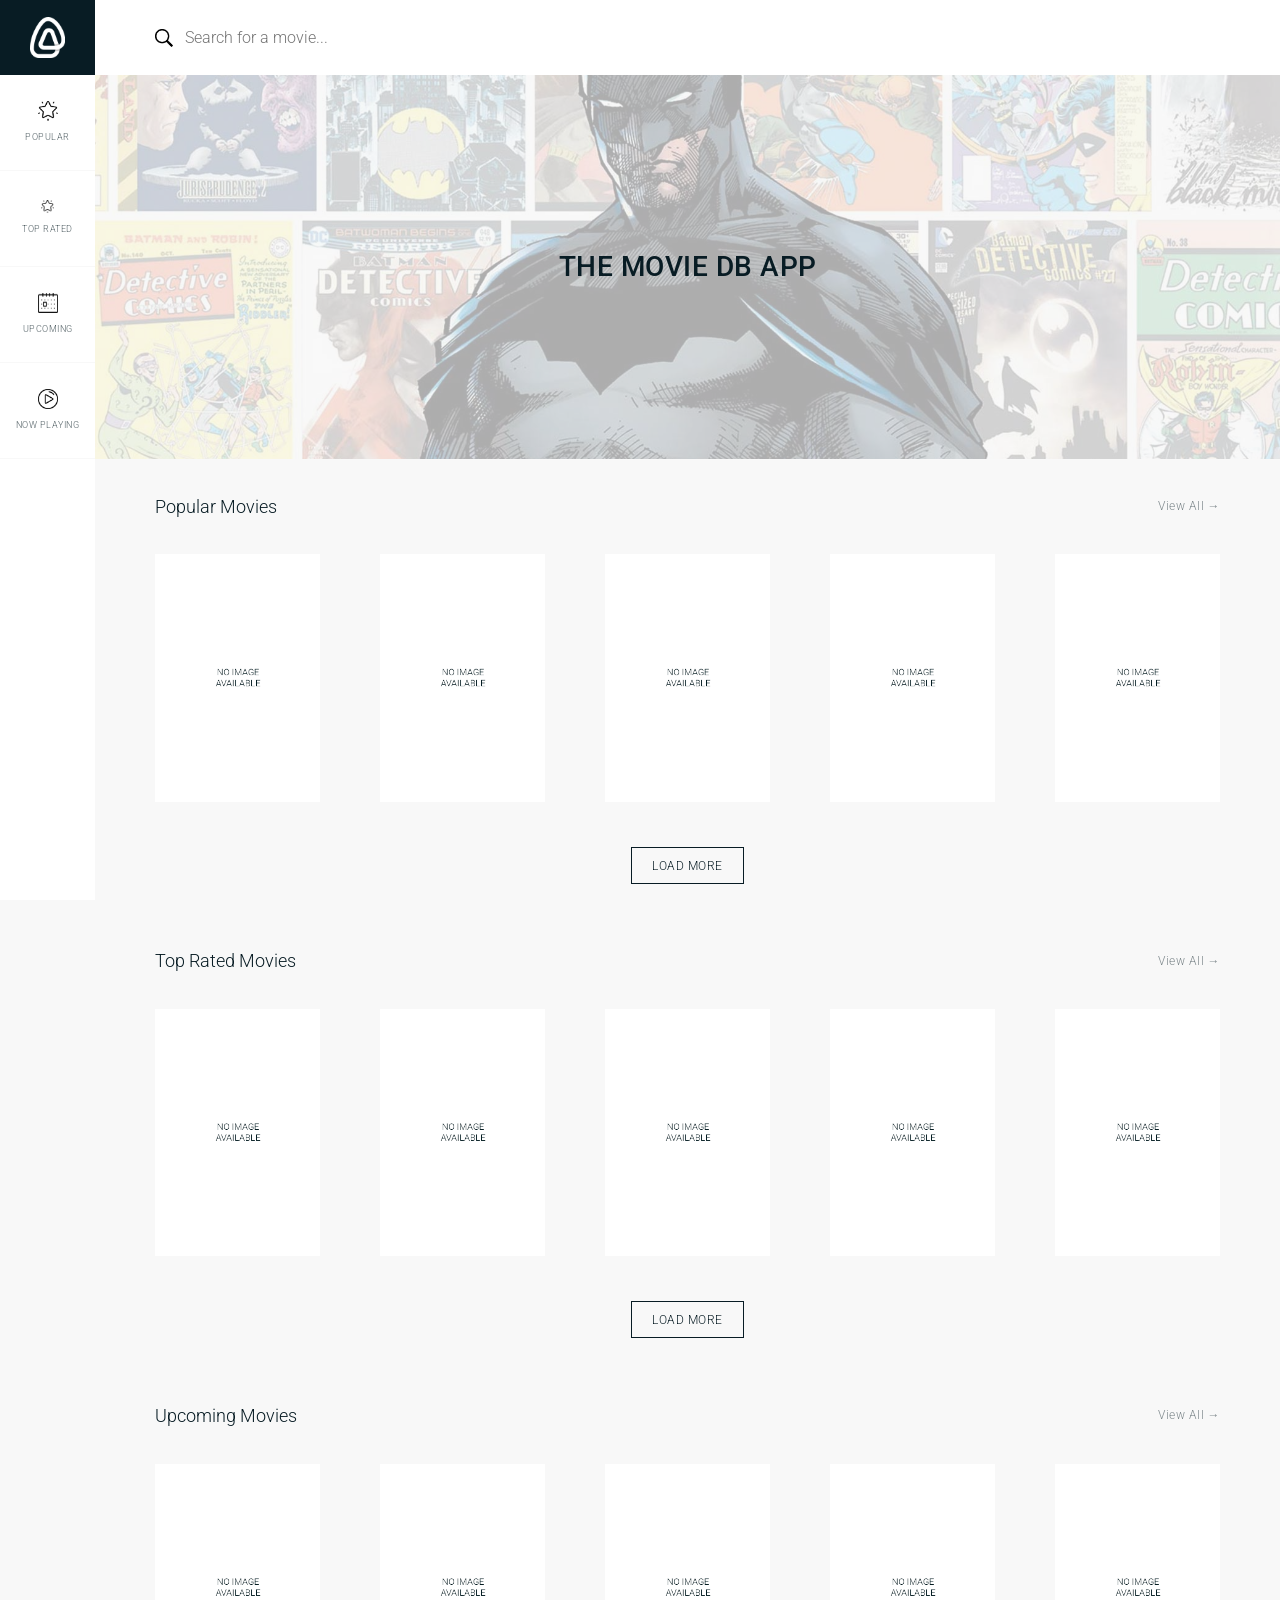
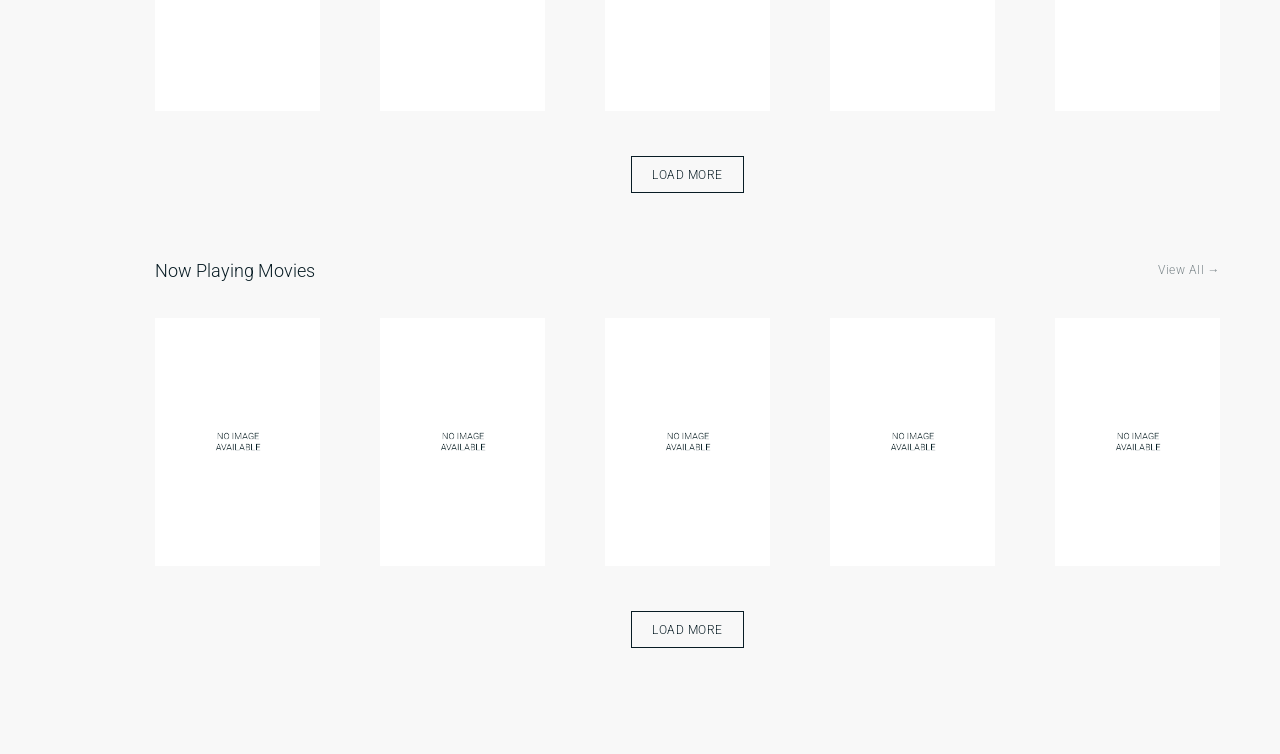
<file: pages/index.html>
<!DOCTYPE html>
<html>
  <head>
    <title>TMDb</title>
    <meta charset="utf-8">
    <meta name="viewport" content="width=device-width, initial-scale=1">
    <link rel="stylesheet" href="../styles/main.css">
    <link rel="stylesheet" href="../styles/new-elements.css">
    <link href="https://fonts.googleapis.com/css?family=Roboto:300,400,500&amp;subset=cyrillic" rel="stylesheet">
  </head>
  <body>
    <div itemid="MAIN">
    <!-- NAV BAR -->
    <nav class="nav">
        <a href="index.html" class="nav-logo"><img style="width: 37%;" src="../images/iso_blanco_transparent.png" alt="Logo" /></a>
        <a href="" class="show-navbar-drop">
            <div class="navbar-toggle">
                <div class="bar"></div>
                <div class="bar"></div> 
                <div class="bar"></div>
            </div>
        </a>    
        <ul class="navbar-lists">
            <li class="nav-items">
                <a href="#" id="popular-nav" class="nav-link">
                    <div class="nav-group-link"> 
                        <img class="nav-link-icons" src="../images/popular.png" alt="popular icon" />      
                        <span class="nav-link-name">Popular</span>
                    </div>
                </a>
            </li>
            <li class="nav-items">
                <a href="#" id="top-rated-nav" class="nav-link">
                    <div class="nav-group-link">
                        <img class="nav-link-icons popularicons" src="../images/popular.png" alt="popular icon" />   
                        <span class="nav-link-name">Top Rated</span>
                    </div>
                </a>
            </li>
            <li class="nav-items">
                <a href="#" id="upcoming-nav" class="nav-link">
                    <div class="nav-group-link">
                        <img class="nav-link-icons" src="../images/upcoming.png" alt="popular icon" />   
                        <span class="nav-link-name">Upcoming</span>
                    </div>
                </a>
            </li>
            <li class="nav-items">
                <a href="#" id="now-playing-nav" class="nav-link">
                    <div class="nav-group-link">
                        <img class="nav-link-icons" src="../images/now_playing.png" alt="popular icon" />   
                        <span class="nav-link-name">Now Playing</span>
                    </div>
                </a>
            </li> 
        </ul>
    </nav>
      
    <!-- HEADER -->    
    <header class="header">
        <div class="head-searchbar">
            <input type="text" placeholder="Search for a movie..." id="head-searchbar-input">
            <img class="head-searchbar-icon" src="../images/search.png" alt="Search Icon" /> 
        </div>
    </header>     
        
    <!-- MOVIE HEADER -->
    <section class="movies-section-main">
        <div class="container-main home1" type="page" mode="collection">
            
            <!-- BANNER -->
            <header class="sec-header">
                <div class="sec-header-wrap">
                    <h1 class="sec-header-title">The Movie DB App</h1>
                </div>
            </header>
            
            <!-- MOVIE SECTION POPULAR -->
            <div id="popular" class="wrapper">
                <div class="movies">
                    <header class="header-movies">
                        <h2 class="category-title">Popular Movies</h2>
                            <a href="view_all.html" class="view-all-link view-all"> View All </a>
                    </header>
                    <ul id="popular-section" class="list-of-movies">
                        <li id="#show-desc" class="movies-item">
                            <a href="#" class="movies-item-link">
                                <figure class="movies-poster" onclick="showModal()">
                                    <img src="../images/no-image.png"  alt="" class="movies-item-image is-loaded"> 
                                </figure>
                                <div class="item-full-content">
                                    <p class="item-title"></p>
                                </div>
                            </a>
                        </li>
                        <li class="movies-item ">
                            <a href="#" class="movies-item-link">
                                <figure class="movies-poster">
                                    <img src="../images/no-image.png" alt="" class="movies-item-image is-loaded">
                                </figure>
                                <div class="item-full-content">
                                    <p class="item-title"></p>
                                </div>
                            </a>
                        </li>
                        <li class="movies-item ">
                            <a href="#" class="movies-item-link">
                                <figure class="movies-poster">
                                    <img src="../images/no-image.png" alt="" class="movies-item-image is-loaded">
                                </figure>
                                <div class="item-full-content">
                                    <p class="item-title"></p>
                                </div>
                            </a>
                        </li>
                        <li class="movies-item ">
                            <a href="#" class="movies-item-link">
                                <figure class="movies-poster">
                                    <img src="../images/no-image.png" alt="" class="movies-item-image is-loaded">
                                </figure>
                                <div class="item-full-content">
                                    <p class="item-title"></p>
                                </div>
                            </a>
                        </li>
                        <li class="movies-item ">
                            <a href="#" class="movies-item-link">
                                <figure class="movies-poster">
                                    <img src="../images/no-image.png" alt="" class="movies-item-image is-loaded">
                                </figure>
                                <div class="item-full-content">
                                    <p class="item-title"></p>
                                </div>
                            </a>
                        </li>
                    </ul>
                    <div class="movies-load-more">
                        <a href="#" class="load-more button">Load More</a>
                    </div>
                </div> 
            </div>
            
            <!-- MOVIE SECTION TOP RATED -->
            <div id="top-rated" class="wrapper">
                <div class="movies">
                    <header class="header-movies">
                        <h2 class="category-title">Top Rated Movies</h2>
                        <a href="view_all.html" class="view-all-link view-all"> View All </a>
                    </header>
                    <ul id="top-rated-section" class="list-of-movies">
                        <li class="movies-item ">
                            <a href="/movie/19404" class="movies-item-link">
                                <figure class="movies-poster">
                                    <img src="../images/no-image.png" alt="" class="movies-item-image is-loaded">
                                </figure>
                                <div class="item-full-content">
                                    <p class="item-title"></p>
                                </div>
                            </a>
                        </li>
                        <li class="movies-item ">
                            <a href="/movie/496243" class="movies-item-link">
                                <figure class="movies-poster">
                                    <img src="../images/no-image.png" alt="" class="movies-item-image is-loaded">
                                </figure>
                                <div class="item-full-content">
                                    <p class="item-title"></p>
                                </div>
                            </a>
                        </li>
                        <li class="movies-item ">
                            <a href="/movie/278" class="movies-item-link">
                                <figure class="movies-poster">
                                    <img src="../images/no-image.png" alt="" class="movies-item-image is-loaded">
                                </figure>
                                <div class="item-full-content">
                                    <p class="item-title"></p>
                                </div>
                            </a>
                        </li>
                        <li class="movies-item ">
                            <a href="/movie/238" class="movies-item-link">
                                <figure class="movies-poster">
                                    <img src="../images/no-image.png" alt="" class="movies-item-image is-loaded">
                                </figure>
                                <div class="item-full-content">
                                    <p class="item-title"></p>
                                </div>
                            </a>
                        </li>
                        <li class="movies-item ">
                            <a href="/movie/372058" class="movies-item-link">
                                <figure class="movies-poster">
                                    <img src="../images/no-image.png" alt="" class="movies-item-image is-loaded">
                                </figure>
                                <div class="item-full-content">
                                    <p class="item-title"></p>
                                </div>
                            </a>
                        </li>
                    </ul>
                    <div class="movies-load-more">
                        <a href="#" class="load-more button">Load More</a>
                    </div>
                </div> 
            </div>
            
            <!-- MOVIE SECTION UPCOMING -->
            <div id="upcoming" class="wrapper">
                <div class="movies">
                    <header class="header-movies">
                        <h2 class="category-title">Upcoming Movies</h2>
                        <a href="view_all.html" class="view-all-link view-all"> View All </a>
                    </header>
                    <ul id="upcoming-section" class="list-of-movies">
                        <li class="movies-item ">
                            <a href="/movie/420818" class="movies-item-link">
                                <figure class="movies-poster">
                                    <img src="../images/no-image.png" alt="" class="movies-item-image is-loaded">
                                </figure>
                                <div class="item-full-content">
                                    <p class="item-title"></p>
                                </div>
                            </a>
                        </li>
                        <li class="movies-item ">
                            <a href="/movie/301528" class="movies-item-link">
                                <figure class="movies-poster">
                                    <img src="../images/no-image.png" alt="" class="movies-item-image is-loaded">
                                </figure>
                                <div class="item-full-content">
                                    <p class="item-title"></p>
                                </div>
                            </a>
                        </li>
                        <li class="movies-item ">
                            <a href="/movie/466272" class="movies-item-link">
                                <figure class="movies-poster">
                                    <img src="../images/no-image.png" alt="" class="movies-item-image is-loaded">
                                </figure>
                                <div class="item-full-content">
                                    <p class="item-title"></p>
                                </div>
                            </a>
                        </li>
                        <li class="movies-item ">
                            <a href="/movie/511987" class="movies-item-link">
                                <figure class="movies-poster">
                                    <img src="../images/no-image.png" alt="" class="movies-item-image is-loaded">
                                </figure>
                                <div class="item-full-content">
                                    <p class="item-title"></p>
                                </div>
                            </a>
                        </li>
                        <li class="movies-item ">
                            <a href="/movie/384018" class="movies-item-link">
                                <figure class="movies-poster">
                                    <img src="../images/no-image.png" alt="" class="movies-item-image is-loaded">
                                </figure>
                                <div class="item-full-content">
                                    <p class="item-title"></p>
                                </div>
                            </a>
                        </li>
                    </ul>
                    <div class="movies-load-more">
                        <a href="#" class="load-more button">Load More</a>
                    </div>
                </div> 
            </div>
            
            <!-- MOVIE SECTION NOW PLAYING -->
            <div id="now-playing" class="wrapper">
                <div class="movies">
                    <header class="header-movies">
                        <h2 class="category-title">Now Playing Movies</h2>
                        <a href="view_all.html" class="view-all-link view-all"> View All </a>
                    </header>
                    <ul id="now-playing-section" class="list-of-movies">
                        <li class="movies-item ">
                            <a href="/movie/420818" class="movies-item-link">
                                <figure class="movies-poster">
                                    <img src="../images/no-image.png" alt="" class="movies-item-image is-loaded">
                                </figure>
                                <div class="item-full-content">
                                    <p class="item-title"></p>
                                </div>
                            </a>
                        </li>
                        <li class="movies-item ">
                            <a href="/movie/566555" class="movies-item-link">
                                <figure class="movies-poster">
                                    <img src="../images/no-image.png" alt="" class="movies-item-image is-loaded">
                                </figure>
                                <div class="item-full-content">
                                    <p class="item-title"></p>
                                </div>
                            </a>
                        </li>
                        <li class="movies-item ">
                            <a href="/movie/429617" class="movies-item-link">
                                <figure class="movies-poster">
                                    <img src="../images/no-image.png" alt="" class="movies-item-image is-loaded">
                                </figure>
                                <div class="item-full-content">
                                    <p class="item-title"></p>
                                </div>
                            </a>
                        </li>
                        <li class="movies-item ">
                            <a href="/movie/447404" class="movies-item-link">
                                <figure class="movies-poster">
                                    <img src="../images/no-image.png" alt="" class="movies-item-image is-loaded">
                                </figure>
                                <div class="item-full-content">
                                    <p class="item-title"></p>
                                </div>
                            </a>
                        </li>
                        <li class="movies-item ">
                            <a href="/movie/301528" class="movies-item-link">
                                <figure class="movies-poster">
                                    <img src="../images/no-image.png" alt="" class="movies-item-image is-loaded">
                                </figure>
                                <div class="item-full-content">
                                    <p class="item-title"></p>
                                </div>
                            </a>
                        </li>
                    </ul>
                    <div class="movies-load-more">
                        <a href="#" class="load-more button">Load More</a>
                    </div>
                </div> 
            </div> 

            <!-- SEARCH -->
            <div id="search-container" class="wrapper">
                <div class="movies">
                    <header class="header-movies">
                        <h2 id="banner-title" class="category-title"></h2>
                    </header>
                    <ul id="search-section" class="list-of-movies">
                    </ul>
                </div>
            </div>
        </div>
    </section>

    <ul style="display: none;">
        <li id="movie-node" class="movies-item ">
            <a href="/movie/301528" class="movies-item-link">
                <figure class="movies-poster">
                    <img src="../images/no-image.png" alt="" class="movies-item-image is-loaded">
                </figure>
                <div class="item-full-content">
                    <p class="item-title"></p>
                </div>
            </a>
        </li>
    </ul>

      
    <!-- MODAL  -->
    <div id="movie-description-popup" class="movie-desc-popup"> 
        <div class="movie-popup-box-full">
            <section class="movie">
                <div id="selected-movie" class="movie-container">
                    <header id="firstBlock" class="movie-header" style="background-image: url('../images/placeholder.png');">
                        <div class="movie-wrap movie-wrap-header">
                            <figure class="movie-poster"><img src="../images/no-image.png" class="movie-img is-loaded"> 
                            </figure>
                            <div class="movie-title">
                                <h1> 
                                    <span class="movie-title-text"></span><br>
                                    <span id="subtitle"></span>
                                </h1> 
                            </div>
                        </div>
                    </header>
                    <div class="movie-main">
                        <div class="movie-wrap movie-wrap-main"> 
                            <div class="movie-info">
                                <div class="movie-description">
                                </div>
                                <div class="movie-details">
                                    <div class="movie-details-block">
                                        <h2 class="movie-details-title">Genres</h2>
                                        <div class="movie-details-text">
                                        </div>
                                    </div>
                                    <div class="movie-details-block">
                                        <h2 class="movie-details-title">Release date</h2>
                                        <div class="movie-details-text release-date"></div>
                                    </div>
                                </div>
                            </div>
                        </div>
                    </div>
                </div>
            </section>
            <button id="movie-popup-close" onclick="closeModals()"></button>
        </div> 
        <i id="loader"></i>
        </div>
    </div>
    <script src="../javascript/index.js"></script>
    </body>
</html>
</file>
<file: styles/main.css>
* {
  -webkit-box-sizing: border-box;
          box-sizing: border-box;
  margin: 0px;
}

body, html {
  height: 100%;
}

body {
  font-family: Roboto, sans-serif;
  line-height: 1.6;
  background: #f8f8f8;
  color: #081c24;
}

body.hidden {
  overflow: hidden;
}

button, input, textarea {
  font-family: Roboto, sans-serif;
}

figure {
  padding: 0;
  margin: 0;
}

img {
  display: block;
  max-width: 100%;
  height: auto;
}

body:not(.touch) .button:hover {
  background: #081c24;
  color: #fff;
}

/*============ VARIABLES MEDIA QUERIS =============*/
nav.nav {
  position: fixed;
  top: 0;
  left: 0;
  width: 100%;
  height: 50px;
  background: #fff;
  display: -webkit-box;
  display: -ms-flexbox;
  display: flex;
  z-index: 10;
}

@media (min-width: 768px) {
  nav.nav {
    display: block;
    width: 95px;
    height: 100vh;
  }
}

nav.nav .nav-logo-image {
  width: 35px;
  height: 31px;
  fill: #bc3b69;
  -webkit-transition: -webkit-transform .5s ease;
  transition: -webkit-transform .5s ease;
  transition: transform .5s ease;
  transition: transform .5s ease, -webkit-transform .5s ease;
}

@media (min-width: 768px) {
  nav.nav .nav-logo-image {
    width: 45px;
    height: 40px;
  }
}

nav.nav .nav-logo {
  display: block;
  width: 55px;
  height: 50px;
  display: -webkit-box;
  display: -ms-flexbox;
  display: flex;
  -webkit-box-align: center;
      -ms-flex-align: center;
          align-items: center;
  -webkit-box-pack: center;
      -ms-flex-pack: center;
          justify-content: center;
  background: #081c24;
}

@media (min-width: 768px) {
  nav.nav .nav-logo {
    width: 95px;
    height: 75px;
  }
}

nav.nav .nav-logo img {
  width: 37%;
}

nav.nav .nav-logo:hover .nav-logo-image {
  -webkit-transform: scale(1.04);
          transform: scale(1.04);
}

nav.nav .navbar-toggle {
  display: block;
  position: fixed;
  width: 55px;
  height: 50px;
  top: 0;
  right: 0;
  cursor: pointer;
  background: #fff;
  z-index: 10;
  border-left: 1px solid #f8f8f8;
}

@media (min-width: 768px) {
  nav.nav .navbar-toggle {
    display: none;
  }
}

nav.nav .navbar-toggle .bar {
  position: absolute;
  width: 23px;
  height: 1px;
  background: rgba(8, 28, 36, 0.5);
  -webkit-transition: all .3s ease;
  transition: all .3s ease;
}

nav.nav .navbar-toggle .bar:first-child {
  left: 16px;
  top: 17px;
}

nav.nav .navbar-toggle .bar:nth-child(2) {
  left: 16px;
  top: 25px;
}

nav.nav .navbar-toggle .bar:nth-child(2):after {
  content: "";
  position: absolute;
  left: 0;
  top: 0;
  width: 23px;
  height: 1px;
  background: transparent;
  -webkit-transition: all .3s ease;
  transition: all .3s ease;
}

nav.nav .navbar-toggle .bar:nth-child(3) {
  right: 15px;
  top: 33px;
}

nav.nav .navbar-toggle--active .bar:first-child, nav.nav .navbar-toggle--active .navbar-toggle--active .bar:nth-child(3) {
  width: 0;
}

nav.nav .navbar-toggle--active .bar:nth-child(2) {
  -webkit-transform: rotate(-45deg);
          transform: rotate(-45deg);
}

nav.nav .navbar-toggle--active .bar:nth-child(2):after {
  -webkit-transform: rotate(-90deg);
          transform: rotate(-90deg);
  background: rgba(8, 28, 36, 0.5);
}

nav.nav .navbar-lists {
  list-style: none;
  padding: 0;
  margin: 0;
  text-align: center;
  width: 100%;
  position: fixed;
  left: 0;
  top: 50px;
  background: rgba(255, 255, 255, 0.98);
  border-top: 1px solid #f8f8f8;
}

@media (max-width: 767px) {
  nav.nav .navbar-lists {
    font-size: 0;
    opacity: 0;
    visibility: hidden;
    height: calc(100vh - 50px);
    text-align: left;
  }
}

@media (min-width: 768px) {
  nav.nav .navbar-lists {
    display: -webkit-box;
    display: -ms-flexbox;
    display: flex;
    background: transparent;
    position: relative;
    display: block;
    width: 100%;
    border-top: 0;
    top: 0;
  }
}

@media (max-width: 767px) {
  nav.nav .navbar-lists .nav-items:nth-child(odd) {
    border-right: 1px solid #f8f8f8;
  }
}

@media (max-width: 767px) {
  nav.nav .navbar-lists .nav-items {
    display: inline-block;
    text-align: center;
    width: 50%;
    border-bottom: 1px solid #f8f8f8;
  }
}

@media (min-width: 768px) {
  nav.nav .navbar-lists .nav-items {
    width: 100%;
    border-bottom: 1px solid #f8f8f8;
  }
}

nav.nav .navbar-lists .nav-items .nav-link {
  width: 100%;
  display: -webkit-box;
  display: -ms-flexbox;
  display: flex;
  -ms-flex-wrap: wrap;
      flex-wrap: wrap;
  -webkit-box-align: center;
      -ms-flex-align: center;
          align-items: center;
  -webkit-box-pack: center;
      -ms-flex-pack: center;
          justify-content: center;
  font-size: 7px;
  font-weight: 300;
  text-decoration: none;
  text-transform: uppercase;
  letter-spacing: .5px;
  color: rgba(8, 28, 36, 0.7);
  -webkit-transition: color .5s ease, background .5s ease;
  transition: color .5s ease, background .5s ease;
  position: relative;
  cursor: pointer;
}

@media (max-width: 767px) {
  nav.nav .navbar-lists .nav-items .nav-link {
    font-size: 10px;
    padding: 20px 0;
  }
}

@media (min-width: 768px) {
  nav.nav .navbar-lists .nav-items .nav-link {
    width: 95px;
    height: 95px;
    font-size: 9px;
  }
}

nav.nav .navbar-lists .nav-items .nav-link:hover {
  color: #081c24;
}

nav.nav .navbar-lists .nav-items .nav-link:hover .nav-link-icons {
  fill: #081c24;
}

nav.nav .navbar-lists .nav-items .nav-link.is-active {
  color: #081c24;
  background: #f8f8f8;
}

nav.nav .navbar-lists .nav-items .nav-link.is-active .nav-link-icons {
  fill: #081c24;
}

@media (min-width: 768px) {
  nav.nav .navbar-lists .nav-items .nav__link--profile {
    width: 75px;
    height: 75px;
    background: #fff;
  }
}

nav.nav .navbar-lists .nav-items .nav-link-icons {
  width: 18px;
  height: 18px;
  margin-bottom: 9px;
  fill: rgba(8, 28, 36, 0.7);
  -webkit-transition: fill .5s ease;
  transition: fill .5s ease;
  margin-left: auto;
  margin-right: auto;
}

@media (min-width: 768px) {
  nav.nav .navbar-lists .nav-items .nav-link-icons {
    width: 20px;
    height: 20px;
    margin-bottom: 9px;
  }
}

nav.nav .navbar-lists .nav-items .popularicons {
  width: 13px;
  height: 13px;
}

@media (min-width: 768px) {
  nav.nav .navbar-lists .nav-items .popularicons {
    width: 13px;
    height: 13px;
  }
}

nav.nav .navbar-lists .nav-items .nav-link-name {
  display: block;
  width: 100%;
}

.header {
  position: fixed;
  background: #fff;
  z-index: 15;
  display: -webkit-box;
  display: -ms-flexbox;
  display: flex;
}

@media (min-width: 768px) {
  .header {
    width: 100%;
    height: 75px;
    margin-left: 95px;
    border-top: 0;
    border-bottom: 0;
    top: 0;
  }
}

.header .head-searchbar {
  height: 50px;
  display: -webkit-box;
  display: -ms-flexbox;
  display: flex;
  position: relative;
  z-index: 5;
  width: calc(100% - 110px);
  position: fixed;
  top: 0;
  right: 55px;
}

@media (min-width: 768px) {
  .header .head-searchbar {
    position: relative;
    height: 75px;
    right: 0;
  }
}

.header .head-searchbar #head-searchbar-input {
  display: block;
  width: 100%;
  padding: 15px 20px 15px 45px;
  outline: none;
  border: 0;
  background-color: transparent;
  color: #081c24;
  font-weight: 300;
  font-size: 16px;
}

@media (min-width: 768px) {
  .header .head-searchbar #head-searchbar-input {
    padding: 15px 30px 15px 60px;
  }
}

@media (min-width: 1024px) {
  .header .head-searchbar #head-searchbar-input {
    padding: 15px 30px 15px 80px;
  }
}

@media (min-width: 1200px) {
  .header .head-searchbar #head-searchbar-input {
    padding: 15px 30px 15px 90px;
  }
}

.header .head-searchbar .head-searchbar-icon {
  width: 14px;
  height: 14px;
  fill: rgba(8, 28, 36, 0.5);
  -webkit-transition: fill .5s ease;
  transition: fill .5s ease;
  pointer-events: none;
  position: absolute;
  top: 50%;
  margin-top: -7px;
  left: 20px;
}

@media (min-width: 768px) {
  .header .head-searchbar .head-searchbar-icon {
    width: 18px;
    height: 18px;
    margin-top: -9px;
    left: 30px;
  }
}

@media (min-width: 1024px) {
  .header .head-searchbar .head-searchbar-icon {
    left: 50px;
  }
}

@media (min-width: 1200px) {
  .header .head-searchbar .head-searchbar-icon {
    left: 60px;
  }
}

.header .head-searchbar #head-searchbar-input:focus + .head-searchbar-icon {
  fill: #081c24;
}

section.movies-section-main {
  position: relative;
  padding: 50px 0 0;
}

@media (min-width: 768px) {
  section.movies-section-main {
    width: calc(100% - 95px);
    padding: 75px 0 0;
    margin-left: 95px;
    position: relative;
  }
}

section.movies-section-main .container-main header.sec-header:before {
  content: "";
  position: absolute;
  top: 0;
  left: 0;
  width: 100%;
  height: 100%;
  background: rgba(247, 247, 247, 0.7);
}

section.movies-section-main .container-main header.sec-header {
  width: 100%;
  height: 200px;
  display: -webkit-box;
  display: -ms-flexbox;
  display: flex;
  -webkit-box-align: center;
      -ms-flex-align: center;
          align-items: center;
  -webkit-box-pack: center;
      -ms-flex-pack: center;
          justify-content: center;
  background-size: cover;
  background-repeat: no-repeat;
  background-position: 50% 50%;
  position: relative;
  background-color: #081c24;
  background-image: url("../images/batman.jpg");
}

@media (min-width: 768px) {
  section.movies-section-main .container-main header.sec-header {
    height: 384px;
  }
}

section.movies-section-main .container-main header.sec-header .sec-header-wrap {
  text-align: center;
  position: relative;
}

section.movies-section-main .container-main header.sec-header .sec-header-wrap h1.sec-header-title {
  font-weight: 500;
  font-size: 22px;
  text-transform: uppercase;
  letter-spacing: .5px;
  color: #081c24;
  margin: 0;
}

@media (min-width: 768px) {
  section.movies-section-main .container-main header.sec-header .sec-header-wrap h1.sec-header-title {
    font-size: 28px;
  }
}

.wrapper {
  min-height: 0;
}

.wrapper .movies {
  padding: 10px;
}

@media (min-width: 768px) {
  .wrapper .movies {
    padding: 15px;
  }
}

@media (min-width: 1024px) {
  .wrapper .movies {
    padding: 25px;
  }
}

@media (min-width: 1200px) {
  .wrapper .movies {
    padding: 30px;
  }
}

.wrapper .movies header.header-movies {
  display: -webkit-box;
  display: -ms-flexbox;
  display: flex;
  -webkit-box-align: center;
      -ms-flex-align: center;
          align-items: center;
  -webkit-box-pack: justify;
      -ms-flex-pack: justify;
          justify-content: space-between;
  padding: 20px 10px;
}

@media (min-width: 768px) {
  .wrapper .movies header.header-movies {
    padding: 23px 15px;
  }
}

@media (min-width: 1024px) {
  .wrapper .movies header.header-movies {
    padding: 16px 25px;
  }
}

@media (min-width: 1200px) {
  .wrapper .movies header.header-movies {
    padding: 8px 30px;
  }
}

.wrapper .movies header.header-movies h2.category-title {
  margin: 0;
  font-size: 16px;
  line-height: 16px;
  color: #081c24;
  font-weight: 300;
}

@media (min-width: 768px) {
  .wrapper .movies header.header-movies h2.category-title {
    font-size: 18px;
    line-height: 18px;
  }
}

.wrapper .movies header.header-movies a.view-all-link {
  font-size: 12px;
  font-weight: 300;
  letter-spacing: .5px;
  color: rgba(8, 28, 36, 0.5);
}

.wrapper .movies header.header-movies span.view-all-link {
  font-size: 12px;
  font-weight: 300;
  letter-spacing: .5px;
  color: rgba(8, 28, 36, 0.5);
}

.wrapper .movies header.header-movies a.view-all-link {
  text-decoration: none;
  -webkit-transition: color .5s ease;
  transition: color .5s ease;
}

.wrapper .movies header.header-movies a.view-all-link:after {
  content: " \2192";
}

.wrapper .movies header.header-movies a.view-all-link:hover {
  color: #081c24;
}

.wrapper .movies ul.list-of-movies {
  padding: 0;
  margin: 0;
  list-style: none;
  display: -webkit-box;
  display: -ms-flexbox;
  display: flex;
  -ms-flex-wrap: wrap;
      flex-wrap: wrap;
}

.wrapper .movies ul.list-of-movies li.movies-item:last-child {
  display: none;
}

@media (min-width: 1200px) {
  .wrapper .movies ul.list-of-movies li.movies-item:last-child {
    display: block;
  }
}

.wrapper .movies ul.list-of-movies li.movies-item {
  padding: 10px;
  width: 50%;
}

@media (min-width: 1024px) {
  .wrapper .movies ul.list-of-movies li.movies-item {
    padding: 20px;
    width: 25%;
  }
}

@media (min-width: 768px) {
  .wrapper .movies ul.list-of-movies li.movies-item {
    padding: 15px;
  }
}

@media (min-width: 1200px) {
  .wrapper .movies ul.list-of-movies li.movies-item {
    padding: 30px;
    width: 20%;
  }
}

.wrapper .movies ul.list-of-movies li.movies-item a.movies-item-link {
  text-decoration: none;
  color: rgba(8, 28, 36, 0.5);
  font-weight: 300;
}

.wrapper .movies ul.list-of-movies li.movies-item a.movies-item-link figure.movies-poster {
  -webkit-transition: -webkit-transform .5s ease, -webkit-box-shadow .5s ease;
  transition: -webkit-transform .5s ease, -webkit-box-shadow .5s ease;
  transition: transform .5s ease, box-shadow .5s ease;
  transition: transform .5s ease, box-shadow .5s ease, -webkit-transform .5s ease, -webkit-box-shadow .5s ease;
  -webkit-transform: translateZ(0);
          transform: translateZ(0);
  background: #fff;
}

.wrapper .movies ul.list-of-movies li.movies-item a.movies-item-link figure.movies-poster img.movies-item-image {
  width: 100%;
  opacity: 0;
  -webkit-transform: scale(0.97) translateZ(0);
          transform: scale(0.97) translateZ(0);
  -webkit-transition: opacity .5s ease, -webkit-transform .5s ease;
  transition: opacity .5s ease, -webkit-transform .5s ease;
  transition: opacity .5s ease, transform .5s ease;
  transition: opacity .5s ease, transform .5s ease, -webkit-transform .5s ease;
}

.wrapper .movies ul.list-of-movies li.movies-item a.movies-item-link figure.movies-poster img.movies-item-image.is-loaded {
  opacity: 1;
  -webkit-transform: scale(1);
          transform: scale(1);
}

.wrapper .movies ul.list-of-movies li.movies-item a.movies-item-link .item-full-content {
  padding-top: 15px;
}

.wrapper .movies ul.list-of-movies li.movies-item a.movies-item-link .item-full-content p.item-title {
  margin: 0;
  font-size: 11px;
  letter-spacing: .5px;
  -webkit-transition: color .5s ease;
  transition: color .5s ease;
}

@media (min-width: 480px) {
  .wrapper .movies ul.list-of-movies li.movies-item a.movies-item-link .item-full-content p.item-title {
    font-size: 14px;
  }
}

@media (min-width: 768px) {
  .wrapper .movies ul.list-of-movies li.movies-item a.movies-item-link .item-full-content p.item-title .item-title {
    font-size: 12px;
  }
}

.wrapper .movies ul.list-of-movies li.movies-item .movies-item-link:not(.no-image):hover .movies-poster {
  -webkit-transform: scale(1.03);
          transform: scale(1.03);
  -webkit-box-shadow: 0 0 10px rgba(8, 28, 36, 0.1);
          box-shadow: 0 0 10px rgba(8, 28, 36, 0.1);
}

.wrapper .movies ul.list-of-movies li.movies-item .movies-item-link:hover .item-title {
  color: #081c24;
}

.wrapper .movies .movies-nav {
  padding: 25px 0;
  text-align: center;
}

.wrapper .movies .movies-nav button {
  display: inline-block;
  border: 1px solid #081c24;
  text-transform: uppercase;
  background: #081c24;
  font-weight: 300;
  font-size: 11px;
  line-height: 2;
  letter-spacing: .5px;
  padding: 5px 20px 4px;
  cursor: pointer;
  color: #081c24;
  background: transparent;
  outline: none;
  -webkit-transition: background .5s ease, color .5s ease;
  transition: background .5s ease, color .5s ease;
}

@media (min-width: 768px) {
  .wrapper .movies .movies-nav button {
    font-size: 12px;
    padding: 6px 20px 5px;
  }
}

.wrapper .movies .movies-nav .button:hover {
  background: #081c24;
  color: #fff;
}

.wrapper .movies .movies-nav.is-hidden {
  display: none;
}

.movie-desc-popup {
  visibility: hidden;
  position: fixed;
  top: 0;
  left: 0;
  z-index: 20;
  width: 100%;
  height: 100vh;
  background: rgba(8, 28, 36, 0.98);
  -webkit-overflow-scrolling: touch;
  overflow: auto;
}

.movie-desc-popup .movie-popup-box-full {
  width: 100%;
  max-width: 768px;
  position: relative;
  z-index: 5;
  background: #081c24;
  padding-bottom: 50px;
}

@media (min-width: 768px) {
  .movie-desc-popup .movie-popup-box-full {
    padding-bottom: 0;
    margin: 40px auto;
  }
}

.movie-desc-popup .movie-popup-box-full .movie .movie-container .movie-header:before {
  content: "";
  display: block;
  position: absolute;
  top: 0;
  left: 0;
  z-index: 0;
  width: 100%;
  height: 100%;
  background: rgba(8, 28, 36, 0.85);
}

.movie-desc-popup .movie-popup-box-full .movie .movie-container header.movie-header {
  height: 250px;
  position: relative;
  background-size: cover;
  background-repeat: no-repeat;
  background-position: 50% 50%;
  background-color: #081c24;
}

@media (min-width: 768px) {
  .movie-desc-popup .movie-popup-box-full .movie .movie-container header.movie-header {
    height: 350px;
  }
}

.movie-desc-popup .movie-popup-box-full .movie .movie-container header.movie-header .movie-wrap {
  display: -webkit-box;
  display: -ms-flexbox;
  display: flex;
}

.movie-desc-popup .movie-popup-box-full .movie .movie-container header.movie-header .movie-wrap figure.movie-poster {
  display: none;
}

@media (min-width: 768px) {
  .movie-desc-popup .movie-popup-box-full .movie .movie-container header.movie-header .movie-wrap figure.movie-poster {
    background: #081c24;
    display: block;
    position: absolute;
    width: calc(45% - 40px);
    top: 40px;
    left: 40px;
  }
}

.movie-desc-popup .movie-popup-box-full .movie .movie-container header.movie-header .movie-wrap figure.movie-poster .movie-img {
  display: block;
  width: 100%;
  opacity: 0;
  -webkit-transform: scale(0.97) translateZ(0);
          transform: scale(0.97) translateZ(0);
  -webkit-transition: opacity .5s ease, -webkit-transform .5s ease;
  transition: opacity .5s ease, -webkit-transform .5s ease;
  transition: opacity .5s ease, transform .5s ease;
  transition: opacity .5s ease, transform .5s ease, -webkit-transform .5s ease;
}

.movie-desc-popup .movie-popup-box-full .movie .movie-container header.movie-header .movie-wrap figure.movie-poster .movie-img-is-loaded {
  opacity: 1;
  -webkit-transform: scale(1);
          transform: scale(1);
}

.movie-desc-popup .movie-popup-box-full .movie .movie-container header.movie-header .movie-wrap .movie-title {
  position: relative;
  padding: 20px;
  color: #bc3b69;
  text-align: center;
  width: 100%;
}

@media (min-width: 768px) {
  .movie-desc-popup .movie-popup-box-full .movie .movie-container header.movie-header .movie-wrap .movie-title {
    width: 55%;
    text-align: left;
    margin-left: 45%;
    padding: 30px 30px 30px 40px;
  }
}

.movie-desc-popup .movie-popup-box-full .movie .movie-container header.movie-header .movie-wrap .movie-title h1.movie-title-text {
  font-weight: 500;
  line-height: 1.4;
  font-size: 24px;
  margin: .67em 0;
}

@media (min-width: 768px) {
  .movie-desc-popup .movie-popup-box-full .movie .movie-container header.movie-header .movie-wrap .movie-title h1.movie-title-text {
    font-size: 30px;
  }
}

.movie-desc-popup .movie-popup-box-full .movie .movie-container header.movie-header .movie-wrap .movie-title h1.movie-title-text span {
  display: block;
  font-size: 14px;
  font-weight: 300;
  color: rgba(255, 255, 255, 0.7);
  margin-top: 10px;
}

.movie-desc-popup .movie-popup-box-full .movie .movie-container header.movie-header .movie-wrap-header {
  -webkit-box-align: center;
      -ms-flex-align: center;
          align-items: center;
  height: 100%;
}

.movie-desc-popup .movie-popup-box-full .movie .movie-container .movie-main {
  background: #f8f8f8;
  min-height: calc(100vh - 250px);
}

@media (min-width: 768px) {
  .movie-desc-popup .movie-popup-box-full .movie .movie-container .movie-main {
    min-height: 0;
  }
}

.movie-desc-popup .movie-popup-box-full .movie .movie-container .movie-main .movie-wrap .movie-actions + .movie-info {
  margin-left: 0;
}

.movie-desc-popup .movie-popup-box-full .movie .movie-container .movie-main .movie-wrap .movie-info {
  width: 100%;
  padding: 20px;
  -webkit-box-ordinal-group: 2;
      -ms-flex-order: 1;
          order: 1;
}

@media (min-width: 768px) {
  .movie-desc-popup .movie-popup-box-full .movie .movie-container .movie-main .movie-wrap .movie-info {
    -webkit-box-ordinal-group: 3;
        -ms-flex-order: 2;
            order: 2;
    padding: 40px;
    width: 55%;
    margin-left: 45%;
  }
}

.movie-desc-popup .movie-popup-box-full .movie .movie-container .movie-main .movie-wrap .movie-info .movie-description {
  font-weight: 300;
  font-size: 13px;
  line-height: 1.8;
  margin-bottom: 20px;
}

@media (min-width: 768px) {
  .movie-desc-popup .movie-popup-box-full .movie .movie-container .movie-main .movie-wrap .movie-info .movie-description {
    margin-bottom: 30px;
    font-size: 14px;
  }
}

.movie-desc-popup .movie-popup-box-full .movie .movie-container .movie-main .movie-wrap .movie-info .movie-details .movie-details-block:not(:last-child) {
  margin-bottom: 20px;
}

@media (min-width: 768px) {
  .movie-desc-popup .movie-popup-box-full .movie .movie-container .movie-main .movie-wrap .movie-info .movie-details .movie-details-block:not(:last-child) {
    margin-bottom: 30px;
  }
}

.movie-desc-popup .movie-popup-box-full .movie .movie-container .movie-main .movie-wrap .movie-info .movie-details .movie-details-block h2.movie-details-title {
  margin: 0;
  font-weight: 400;
  text-transform: uppercase;
  font-size: 14px;
  color: #bc3b69;
}

@media (min-width: 768px) {
  .movie-desc-popup .movie-popup-box-full .movie .movie-container .movie-main .movie-wrap .movie-info .movie-details .movie-details-block h2.movie-details-title {
    font-size: 16px;
  }
}

.movie-desc-popup .movie-popup-box-full .movie .movie-container .movie-main .movie-wrap .movie-info .movie-details .movie-details-block .movie-details-text {
  font-weight: 300;
  font-size: 14px;
  margin-top: 5px;
}

.movie-desc-popup .movie-popup-box-full button#movie-popup-close {
  display: block;
  position: absolute;
  top: 0;
  right: 0;
  border: 0;
  background: transparent;
  width: 40px;
  height: 40px;
  -webkit-transition: background .5s ease;
  transition: background .5s ease;
  cursor: pointer;
}

.movie-desc-popup .movie-popup-box-full #movie-popup-close:after,
.movie-desc-popup .movie-popup-box-full #movie-popup-close:before {
  content: "";
  display: block;
  position: absolute;
  top: 19px;
  left: 10px;
  width: 20px;
  height: 2px;
  background: #fff;
}

.movie-desc-popup .movie-popup-box-full #movie-popup-close:before {
  -webkit-transform: rotate(45deg);
          transform: rotate(45deg);
}

.movie-desc-popup .movie-popup-box-full #movie-popup-close:after {
  -webkit-transform: rotate(-45deg);
          transform: rotate(-45deg);
}

.movie-desc-popup .movie-popup-box-full #movie-popup-close:hover {
  background: #bc3b69;
}

@-webkit-keyframes load {
  to {
    -webkit-transform: rotate(1turn);
            transform: rotate(1turn);
  }
}

@keyframes load {
  to {
    -webkit-transform: rotate(1turn);
            transform: rotate(1turn);
  }
}

#loader {
  -webkit-animation: load 1s linear infinite;
          animation: load 1s linear infinite;
  border: 2px solid #fff;
  border-radius: 50%;
  display: block;
  height: 30px;
  left: 50%;
  margin: -1.5em;
  position: absolute;
  top: 50%;
  width: 30px;
}

#loader:after {
  border: 5px solid #bc3b69;
  border-radius: 50%;
  content: "";
  left: 10px;
  position: absolute;
  top: 16px;
}
/*# sourceMappingURL=main.css.map */
</file>
<file: styles/new-elements.css>
.movies-load-more {
	text-align: center;
}
.button{
	display:inline-block;
	border:1px solid #081c24;
	text-transform:uppercase;
	background:#081c24;
	font-weight:300;
	font-size:11px;
	line-height:2;
	letter-spacing:.5px;
	padding:5px 20px 4px;
	cursor:pointer;
	color:#081c24;
	background:transparent;
	outline:none;
	transition:background .5s ease,color .5s ease;
	text-decoration: none;
}
@media (min-width:768px){
	.button{
		font-size:12px;
		padding:6px 20px 5px;
	}
}
body:not(.touch) .button:hover{
	background:#081c24;
	color:#fff
}
</file>
